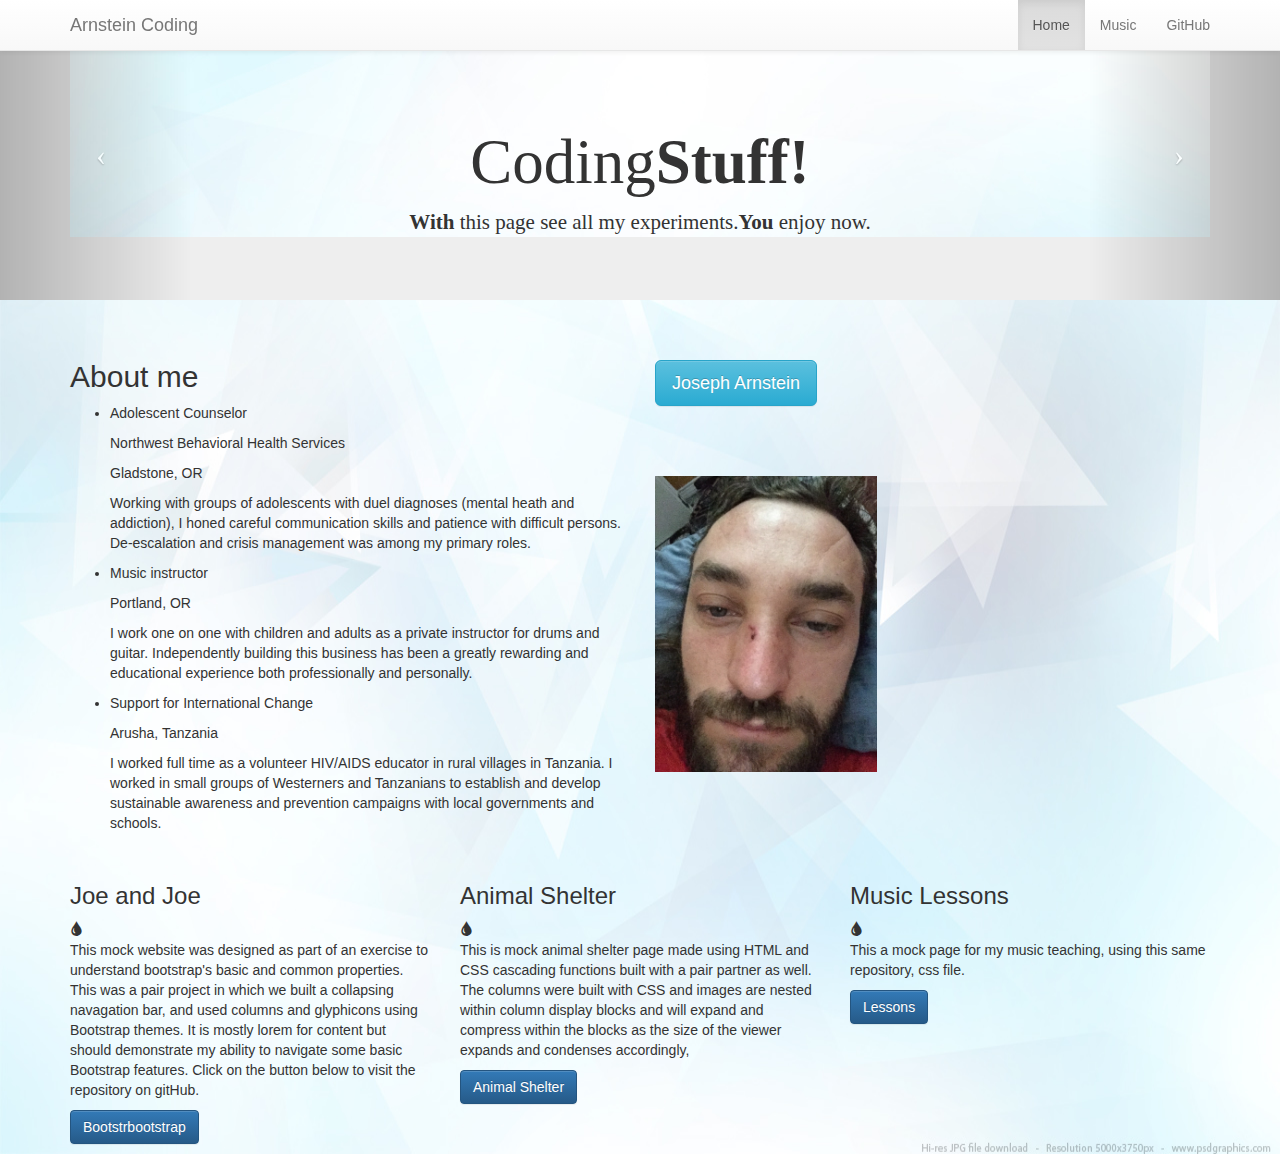
<file: index.html>
<!DOCTYPE html>
<html>
	<head>
			<link rel="stylesheet" href="resources/bootstrap/css/bootstrap.min.css">
			<link rel="stylesheet" href="resources/bootstrap/css/bootstrap-theme.min.css">
  		<link rel="stylesheet" type="text/css" href="css/style.css">
  		<title>JA Coding</title>
	</head>

	<body>

		<!-- navbar -->
		<div class="navbar navbar-default navbar-fixed-top">
			<div class="container">
				<!-- collapse button -->
				<div class="navbar-header">
					<button type="button" class="navbar-toggle" data-toggle="collapse" data-target=".navbar-collapse">
						<span class="icon-bar"></span>
						<span class="icon-bar"></span>
						<span class="icon-bar"></span>
					</button>

					<!-- website name -->
					<a href="#" class="navbar-brand">Arnstein Coding</a>

				</div>


				<!-- navigation menu items -->
				<div class="collapse navbar-collapse">
					<ul class="nav navbar-nav navbar-right">
						<li class="active"><a href="index.html">Home</a></li>
            <li><a href="teaching.html">Music</a></li>
						<li><a href="https://github.com/joseph-arnstein">GitHub</a></li>
					</ul>
				</div>

			</div>
		</div>

    <!-- jumbotron carousel -->
    <div id="jumboID" class="carousel slide jumbotron">
      <div class="container">
        <div class="carousel-inner">


          <div class="item active">
            <div class="poop">

              <h1>Coding<strong>Stuff!</strong></h1>
              <p><strong>With</strong> this page see all my experiments.<strong>You</strong> enjoy now.</p>

            </div>
          </div>

          <div class="item">
            <div class="poop">
              <h1>Hey it's an other <strong>Slide!</strong></h1>
              <p><strong>Learn</strong> all about <strong>me.</strong></p>

            </div>
          </div>

          <div class="item">
            <div class="poop">
              <h1>Get <strong>Creative!</strong></h1>
              <p><strong>With</strong> Joey's code you cannot go wrong. Or <strong>can</strong> you?</p>
            </div>
          </div>

        </div>
      </div>

      <!-- left and right icons controllers carousel -->
      <a class="left carousel-control" href="#jumboID" data-slide="prev">
        <span class="icon-prev"></span>
      </a>
      <a href="#jumboID" class="right carousel-control" data-slide="next">
        <span class="icon-next"></span>
      </a>


    </div>


    <div class="content">
      <div class="container">
        <div class="row">
          <div class="col-sm-6">

            <!-- About Me -->
            <div class="aboutme">
              <h2>About me</h2>

              <ul>

                <li>
                  <p>Adolescent Counselor</p>

                  <p>Northwest Behavioral Health Services</p>
                  <p> Gladstone, OR</p>
                  <p>Working with groups of adolescents with duel diagnoses (mental heath and addiction), I honed careful communication skills and patience with difficult persons. De-escalation and crisis management was among my primary roles.</p></li>

                <li><p>Music instructor</p>
                  <p>Portland, OR</p>
                  <p>I work one on one with children and adults as a private instructor for drums and guitar. Independently building this business has been a greatly rewarding and educational experience both professionally and personally.</p></li>


                <li></p>Support for International Change</p>
                  <p>Arusha, Tanzania</p>
                  <p>I worked full time as a volunteer HIV/AIDS educator in rural villages in Tanzania.
                  I worked in small groups of Westerners and Tanzanians to establish and develop sustainable awareness
                  and prevention campaigns with local governments and schools.</p></li>
              </ul>
            </div>
          </div>
          <!-- profile pic and name with button -->

          <div class="col-sm-6">
            <div class="button">
              <h2><a class="btn btn-info btn-lg" href="index.html">Joseph Arnstein</a></h2>
            </div>


            <img src="images/profileimg.jpg" alt="profile_img">

          </div>
        </div>
      </div>
    </div>

    <!-- 3 column content -->
    <div class="content">
      <div class="container">
        <div class="row">

          <div class="col-sm-4">
            <h3>Joe and Joe</h3>
            <b class="glyphicon glyphicon-tint"></b>
            <p>This mock website was designed as part of an exercise to understand bootstrap's basic and common properties. This was a pair project in which we built a collapsing navagation bar, and used columns and glyphicons using Bootstrap themes. It is mostly lorem for content but should demonstrate my ability to navigate some basic Bootstrap features. Click on the button below to visit the repository on gitHub.</p>

            <a class="btn btn-primary" href="https://github.com/joseph-arnstein/bootstrap-start.git">Bootstrbootstrap</a>
          </div>


          <div class="col-sm-4">
            <h3>Animal Shelter</h3>
            <b class="glyphicon glyphicon-tint"></b>
            <p>This is mock animal shelter page made using HTML and CSS cascading functions built with a pair partner as well. The columns were built with CSS and images are nested within column display blocks and will expand and compress within the blocks as the size of the viewer expands and condenses accordingly,</p>

            <a class="btn btn-primary"href="https://github.com/joseph-arnstein/week1.git">Animal Shelter</a>


          </div>

          <div class="col-sm-4">
            <h3>Music Lessons</h3>
            <b class="glyphicon glyphicon-tint"></b>
            <p>This a mock page for my music teaching, using this same repository, css file.
            </p>

            <a class="btn btn-primary"href="teaching.html">Lessons</a>

          </div>

        </div>
      </div>
    </div>

    <!-- script links to bootstrap.js -->
    <script src="resources/jQuery/jquery-2.1.4.js"></script>
    <script src="resources/bootstrap/js/bootstrap.min.js"></script>
  </body>

</html>
</file>
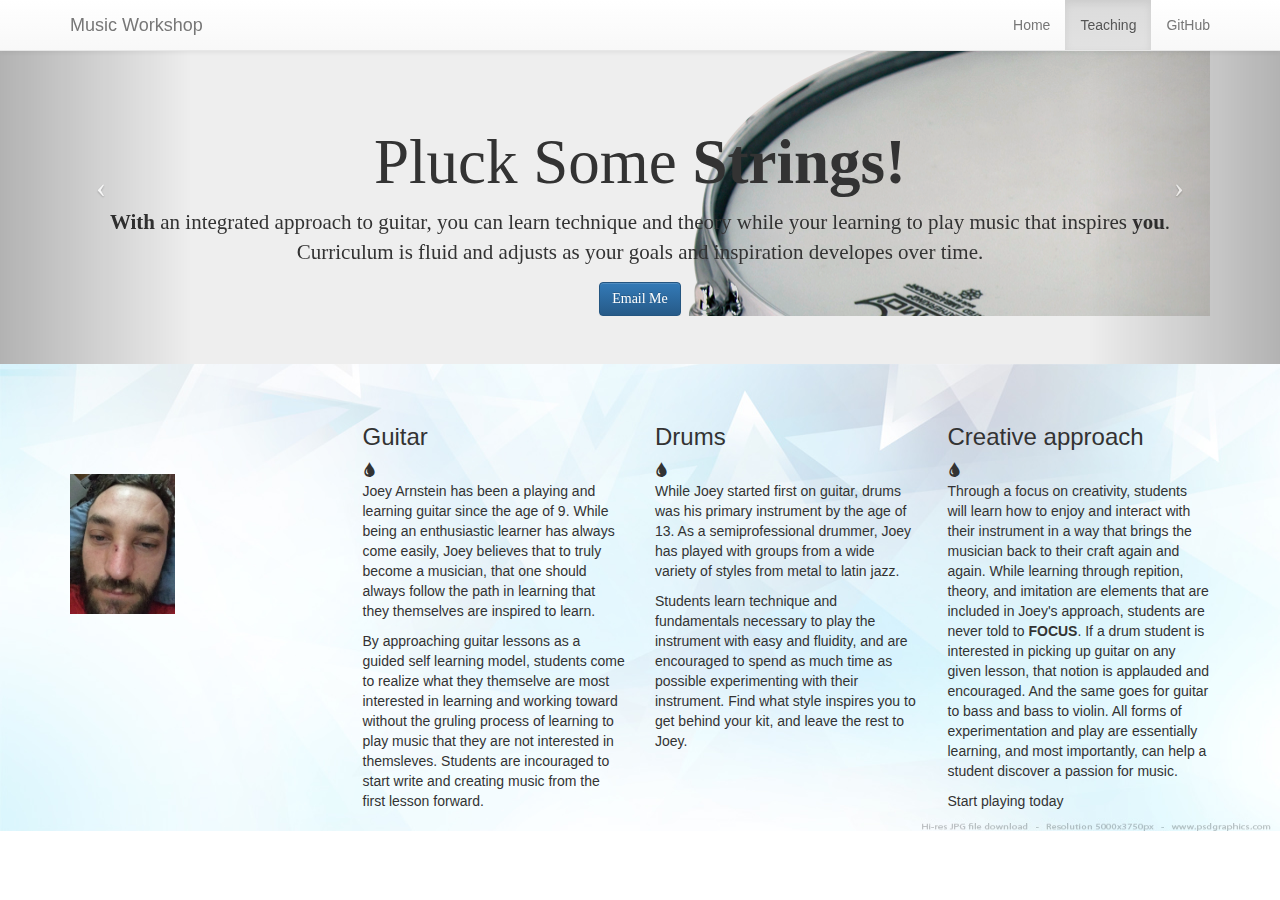
<file: teaching.html>
<!DOCTYPE html>
<html>
	<head>
			<link rel="stylesheet" href="resources/bootstrap/css/bootstrap.min.css">
			<link rel="stylesheet" href="resources/bootstrap/css/bootstrap-theme.min.css">
  		<link rel="stylesheet" type="text/css" href="css/style.css">
  		<title>Music</title>
	</head>

	<body>

		<!-- navbar -->
    <div class="navbar navbar-default navbar-fixed-top">
      <div class="container">
        <!-- collapse button -->
        <div class="navbar-header">
          <button type="button" class="navbar-toggle" data-toggle="collapse" data-target=".navbar-collapse">
            <span class="icon-bar"></span>
            <span class="icon-bar"></span>
            <span class="icon-bar"></span>
          </button>

          <!-- website name -->
          <a href="#" class="navbar-brand">Music Workshop</a>

        </div>


        <!-- navigation menu items -->
        <div class="collapse navbar-collapse">
          <ul class="nav navbar-nav navbar-right">
            <li><a href="index.html">Home</a></li>
            <li class="active"><a href="teaching.html">Teaching</a></li>
            <li><a href="https://github.com/joseph-arnstein">GitHub</a></li>
          </ul>
        </div>

      </div>
    </div>

    <!-- jumbotron carousel -->
    <div id="jumboID" class="carousel slide jumbotron">
      <div class="container">
        <div class="carousel-inner">


          <div class="item active">
            <div class="poop2">

              <h1>Pluck Some <strong>Strings!</strong></h1>
              <p><strong>With</strong> an integrated approach to guitar, you can learn technique and theory while your learning to play music that inspires <strong>you</strong>. Curriculum is fluid and adjusts as your goals and inspiration developes over time.</p>

              <a class="btn btn-primary"href="mailto:joeyastein@gmail.com">Email Me</a>

            </div>
          </div>

          <div class="item">
            <div class="poop2">
              <h1>Shed like a <strong>Boss!</strong></h1>
              <p><strong>Learn</strong> the technique of the <strong>pros</strong> through the Henry Adler Method approach. Then learn to apply it to you kit and start shedding like an <strong>animal.</strong></p>

              <a class="btn btn-primary"href="mailto:joeyastein@gmail.com">Email Me</a>
            </div>
          </div>

          <div class="item">
            <div class="poop2">
              <h1>Get <strong>Creative!</strong></h1>
              <p><strong>With</strong> an inegrate creative approach to music, getting creative with your instrument will break that cycle of repetatively cloning <strong>other's</strong> skills and music, and inspire you to being a artist in your own right.</p>

              <a class="btn btn-primary"href="mailto:joeyastein@gmail.com">Email Me</a>

            </div>
          </div>

        </div>
      </div>

      <!-- left and right icons controllers carousel -->
      <a class="left carousel-control" href="#jumboID" data-slide="prev">
        <span class="icon-prev"></span>
      </a>
      <a href="#jumboID" class="right carousel-control" data-slide="next">
        <span class="icon-next"></span>
      </a>


    </div>
      <!-- content for columns -->
    <div class="content">

	    <div class="container">
	      <div class="row">

	        <div class="col-sm-3">
	          <img src="images/profileimg.jpg" alt="profile_img">
	        </div>


	        <div class="col-sm-3">
	          <h3>Guitar</h3>
	          <b class="glyphicon glyphicon-tint"></b>
	          <p>Joey Arnstein has been a playing and learning guitar since the age of 9. While being an enthusiastic learner has always come easily, Joey believes that to truly become a musician, that one should always follow the path in learning that they themselves are inspired to learn.</p><p> By approaching guitar lessons as a guided self learning model, students come to realize what they themselve are most interested in learning and working toward without the gruling process of learning to play music that they are not interested in themsleves. Students are incouraged to start write and creating music from the first lesson forward.</p>
	        </div>

	        <div class="col-sm-3">
	          <h3>Drums</h3>
	          <b class="glyphicon glyphicon-tint"></b>
	          <p>While Joey started first on guitar, drums was his primary instrument by the age of 13. As a semiprofessional drummer, Joey has played with groups from a wide variety of styles from metal to latin jazz.</p> <p>Students learn technique and fundamentals necessary to play the instrument with easy and fluidity, and are encouraged to spend as much time as possible experimenting with their instrument. Find what style inspires you to get behind your kit, and leave the rest to Joey.</p>
	        </div>

	        <div class="col-sm-3">
	          <h3>Creative approach</h3>
	          <b class="glyphicon glyphicon-tint"></b>
	          <p>Through a focus on creativity, students will learn how to enjoy and interact with their instrument in a way that brings the musician back to their craft again and again. While learning through repition, theory, and imitation are elements that are included in Joey's approach, students are never told to <strong>FOCUS</strong>. If a drum student is interested in picking up guitar on any given lesson, that notion is applauded and encouraged. And the same goes for guitar to bass and bass to violin. All forms of experimentation and play are essentially learning, and most importantly, can help a student discover a passion for music.</p>
	          <p>Start playing today</p>
	        </div>

	      </div>

		</div>

    <!-- script links to bootstrap.js -->
    <script src="resources/jQuery/jquery-2.1.4.js"></script>
    <script src="resources/bootstrap/js/bootstrap.min.js"></script>
  </body>

</html>
</file>
<file: css/style.css>
.img {
  display: block;
  padding: 50px 50px;
  float: right;
}


div.col-sm-6 img {
  display: block;
  width: 40%;
  margin-right: auto;
  margin-top: 70px;
}

div.col-sm-3 img {
  display: block;
  width: 40%;
  margin-right: auto;
  margin-top: 70px;
}

.content {
  padding: 10px 30px;
}

.poop {
  padding-top: 60px;
  background-image: url("light-blue-abstract.jpg");
  background-repeat: no-repeat;
  background-position: right top;
  font-family: cursive;
  text-align: center;
}

.poop2 {
  padding-top: 60px;
  background-image: url("snare_right.png");
  background-repeat: no-repeat;
  background-position: right top;
  font-family: cursive;
  text-align: center;
}

jumboID {
  margin-top: 500px;
}

body {
  background-image: url(light-blue-abstract.jpg);
  background-size: 100% 100%;
  background-repeat: no-repeat;
  background-position: bottom;
}

.button {

}
</file>
